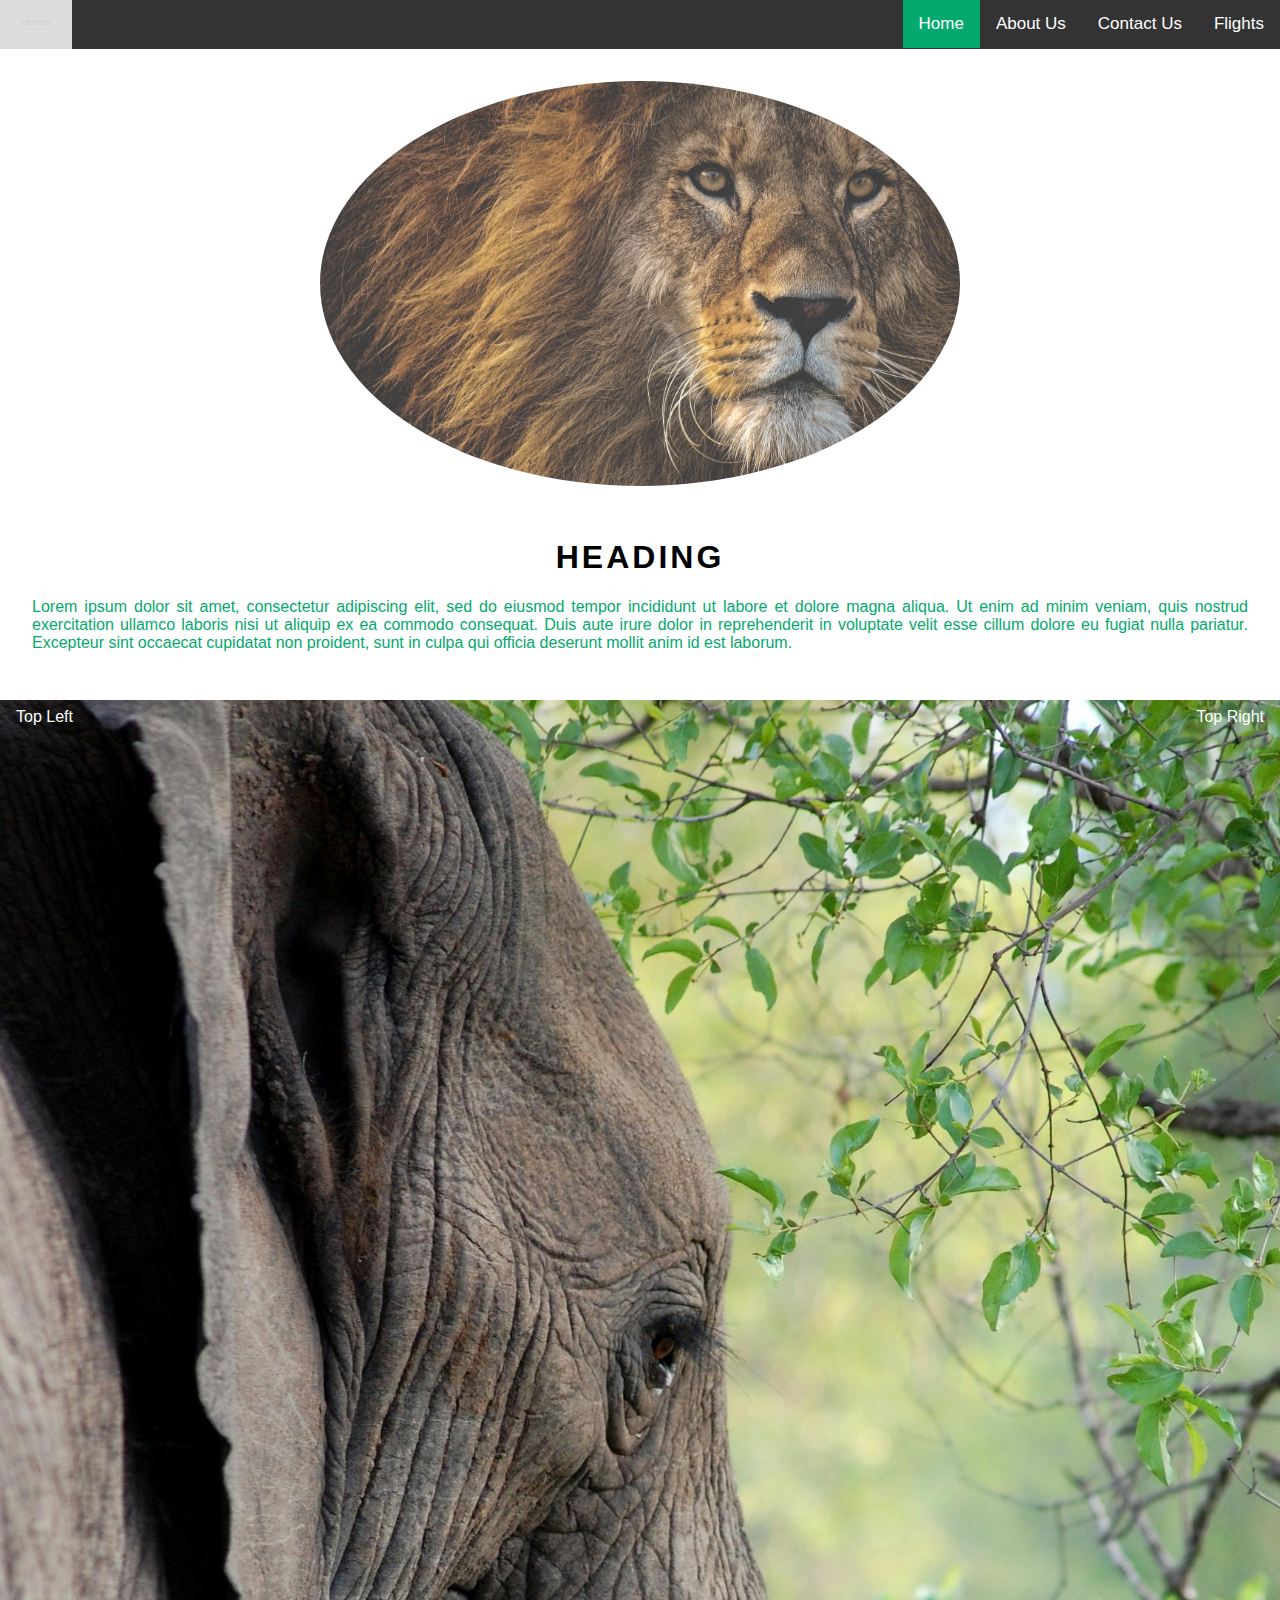
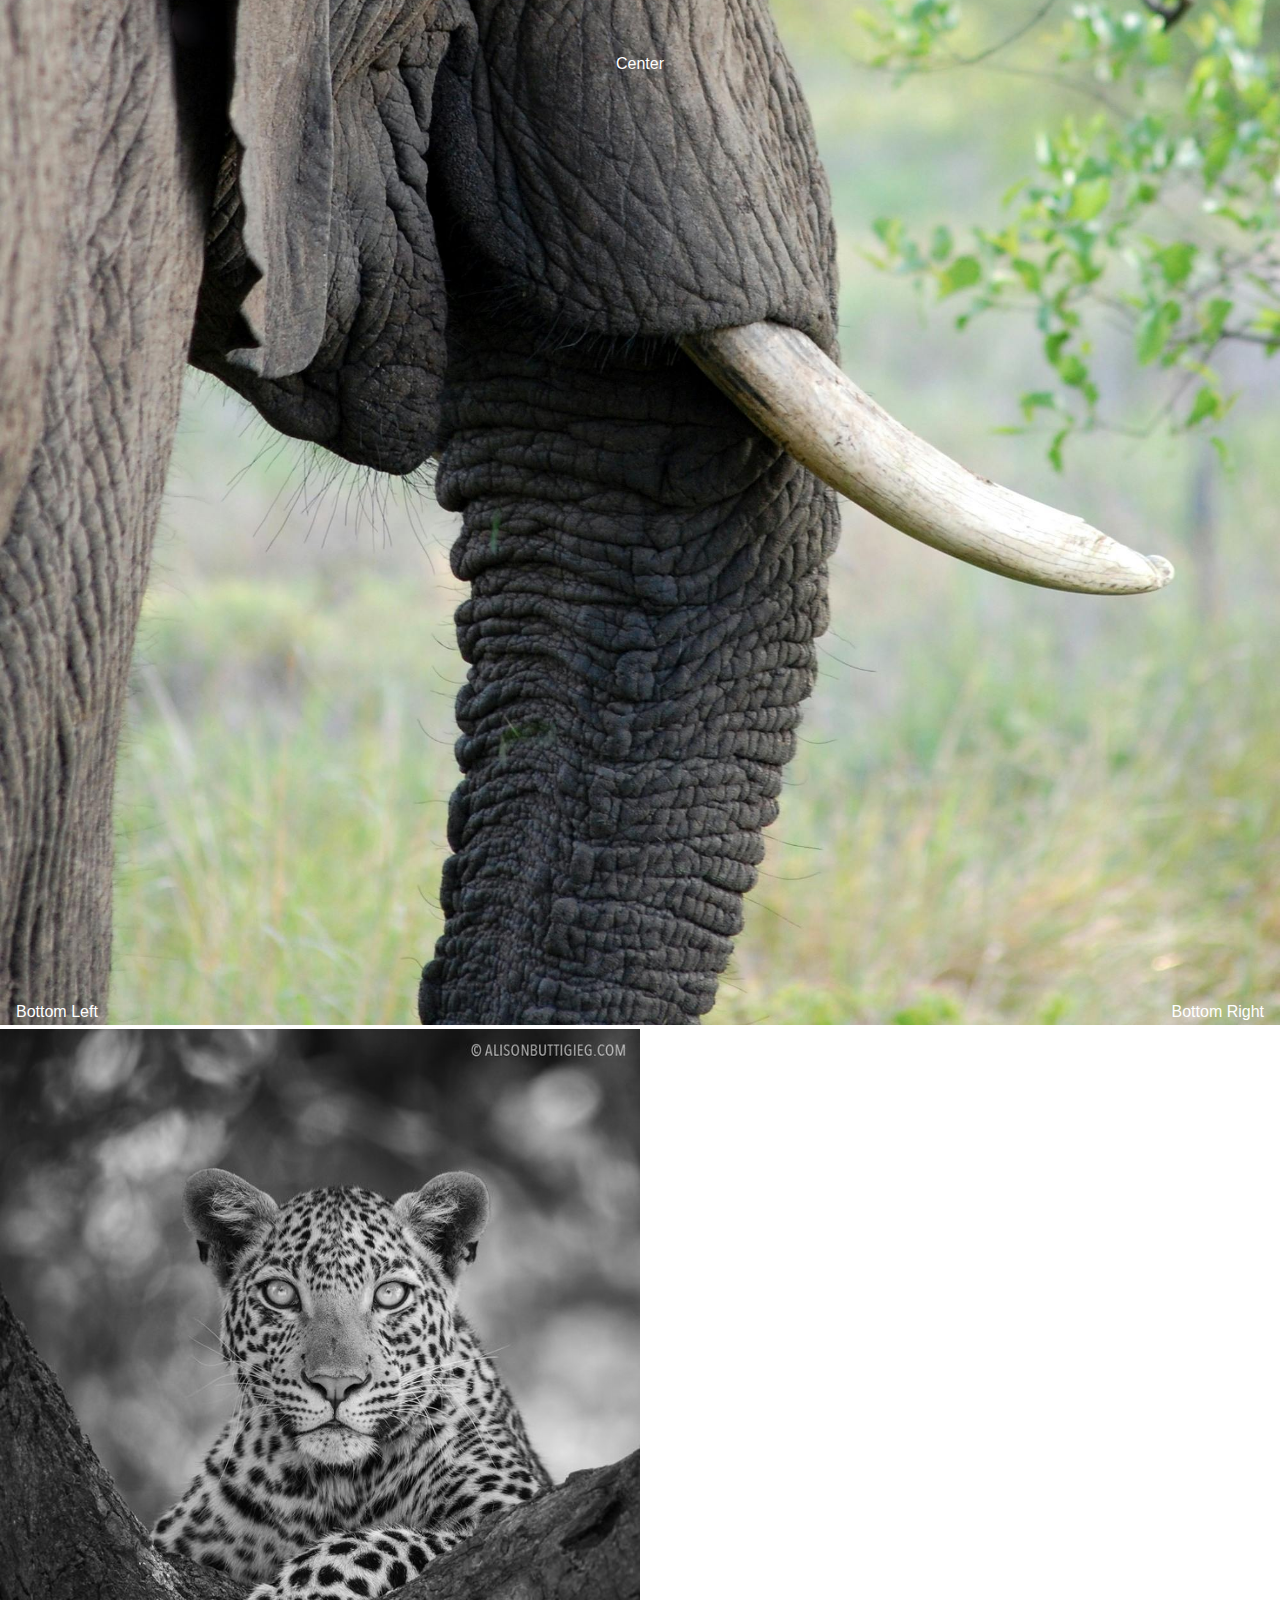
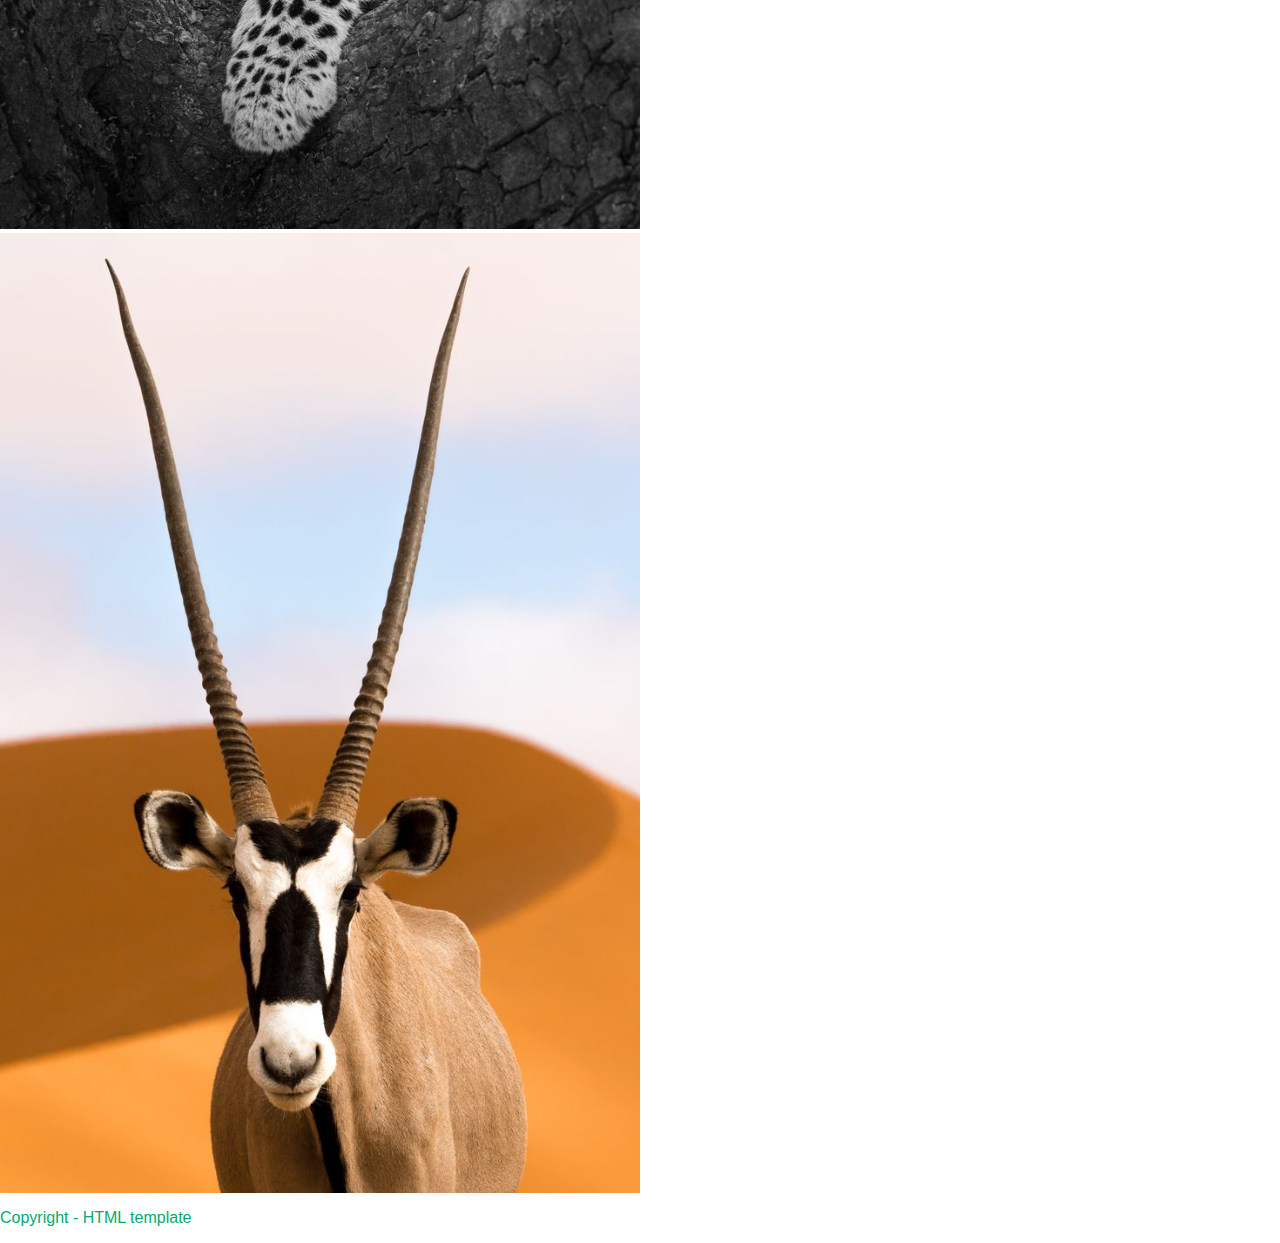
<file: index.html>
<!DOCTYPE html>
    <html lang="en">
        <head>
            <meta charset="UTF-8">
            <meta http-equiv="X-UA-Compatible" content="IE=edge"> 
            <meta name="viewport" content="width-device-width, initial-scale-1.0">
            <meta name="keywords" content="HTML,CSS, Template, Bootstrap">
            <meta name="author" content="Corbyn Robinson, 241040">

            <!--Bootstrap, Javascript, Google Fonts, CSS-->
            <link rel="stylesheet" href="css/main.css">

        </head>
        <body>
            <nav>
                <div class="topNav">
                    <a href="index.html"><img src="assets/logo.png" width="40px"></a>
    
                    <div class="topNavRight">
                        <a class="active" href="index.html">Home</a>
                        <a href="pages/about.html">About Us</a>
                        <a href="pages/contact.html">Contact Us</a>
                        <a href="pages/flights.html">Flights</a>
                    </div>
                </div>
            </nav>
            <header>
                <img src="assets/homeHeaderImage.jpg">
            </header>
            <section class="text">
                <h1>Heading</h1>
                <p>Lorem ipsum dolor sit amet, consectetur adipiscing elit, sed do eiusmod tempor incididunt ut labore et dolore magna aliqua. Ut enim ad minim veniam, quis nostrud exercitation ullamco laboris nisi ut aliquip ex ea commodo consequat. Duis aute irure dolor in reprehenderit in voluptate velit esse cillum dolore eu fugiat nulla pariatur. Excepteur sint occaecat cupidatat non proident, sunt in culpa qui officia deserunt mollit anim id est laborum.</p>
            </section>
            <section>
                <div class="imgTextOverlay">
                    <img src="assets/homeAboutSum.jpg">
                    <div class="bottomLeft">Bottom Left</div>
                    <div class="topLeft">Top Left</div>
                    <div class="topRight">Top Right</div>
                    <div class="bottomRight">Bottom Right</div>
                    <div class="center">Center</div>
                </div>
            </section>
            <section>
                <img id="filters" src="assets/Portfolio – A Selection of my Favourite Images.jpeg" width="50%">
            </section>
            <section>
                <div class="container">
                    <img src="assets/William Steel Photography _ Porfolio _ Wildlife _.jpeg" class="image" width="30%">
                    <div class="overlay">
                        <p class="overlayText">Text over image</p>
                    </div>
                </div>
            </section>
            <footer>
                <p>Copyright - HTML template</p>
            </footer>
            
        </body>
    </html>
</file>
<file: css/main.css>
body{
    margin: 0;
    font-family: Arial, Helvetica, sans-serif;
}

.topNav{
    overflow: hidden;
    background-color: #333;
}

.topNav a{
    float: left;
    color: white;
    text-align: center;
    padding: 14px 16px;
    text-decoration: none;
    font-size: 17px;
}

.topNavRight{
    float: right;
}

.topNav a:hover{
    background-color: #ddd;
    color: black;
}

.topNav a.active{
    background-color: #04aa6d;
    color: white;
}

header img{
    width: 50%;
    display: block;
    margin-left: auto;
    margin-right: auto;
    margin-top: 2em;
    opacity: 0.75;
    border-radius: 50%;
}

p{
    font-family: Verdana, Geneva, Tahoma, sans-serif;
    font-size: 16px;
    color: #04aa6d;
    text-align: justify;
}

h1{
    text-align: center;
    text-transform: uppercase;
    letter-spacing: 3px;
}

.text{
    padding: 2em;
}

.imgTextOverlay{
    position: relative;
    text-align: center;
    color: white;
}

.imgTextOverlay img{
    width: 100%;
    font-size: 40px;
}

.bottomLeft{
    position: absolute;
    bottom: 8px;
    left: 16px;
}

.topLeft{
    position: absolute;
    top: 8px;
    left: 16px;
}

.topRight{
    position: absolute;
    top: 8px;
    right: 16px;
}

.bottomRight{
    position: absolute;
    bottom: 8px;
    right: 16px;
}

.center{
    position: absolute;
    top: 50%;
    left: 50%;
    transform: translate(-50%, -50%);
}

#filters{
    filter: grayscale(100%);
    /*filter: sepia(100%);*/
    /*filter: blur(2px);*/
}

#filters:hover{
    filter: none;
}

.container{
    position: relative;
    width: 50%;
}

.image{
    display: block;
    width: 100%;
    height: auto;
}

.overlay{
    position: absolute;
    top: 0;
    bottom: 0;
    left: 0;
    right: 0;
    height: 100%;
    width: 100%;
    opacity: 0;
    transition: .5s ease;
    background-color: #04aa6d;
}

.container:hover .overlay{
    opacity: 1;
}

.overlayText{
    text-align: center;
    color: white;
    font-size: 20px;
    position: absolute;
    top: 50%;
    left: 50%;
    transform: translate(-50%, -50%);
    -ms-transform: translate(-50%, -50%);
}
</file>
